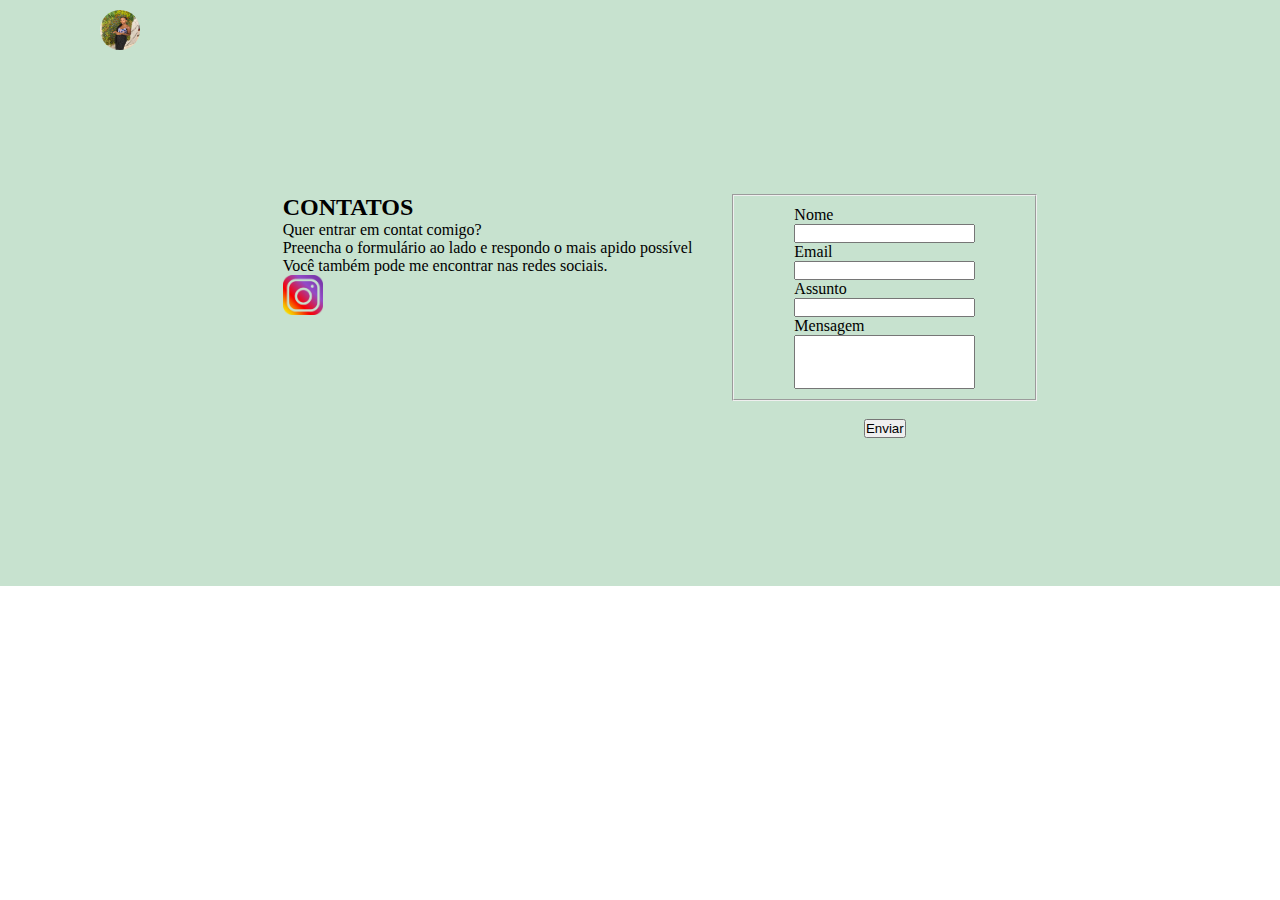
<file: HTML/contatos.html>
<!DOCTYPE html>
<html lang="en">

<head>
    <meta charset="UTF-8">
    <meta http-equiv="X-UA-Compatible" content="IE=edge">
    <meta name="viewport" content="width=device-width, initial-scale=1.0">
    <link rel="stylesheet" href="/css/contatos.css">
    <link rel="stylesheet" href="/css/cabecalho.css">
    <title>contatos</title>
</head>

<body>
    <header>
        <a href="/HTML/portifolio.html"><img src="img1.png" alt="" class="foto1"></a>

    </header>

    <section class="contatos">
        <div class="cont">
            <br>
            <span>
                <h2 class="titulo">CONTATOS</h2>
                <p class="oi">Quer entrar em contat comigo?
                    <br>
                    Preencha o formulário ao lado e respondo o mais apido possível
                    <br>
                    Você também pode me encontrar nas redes sociais.
                </p>
                <a href="https://instagram.com/p/Ca7kG20uDq3/?igshid=ODBkMDk1MTU="><img src="inst.png" alt="inst" width="40" height="40"></a>
            </span>



            <div>
                <form>
                    <fieldset class="formulario">
                        <div>
                            <label>Nome</label>
                            <input type="text" name="Nome" id="nome">
                        </div>
                        <div>
                            <label>Email</label>
                            <input type="email" name="email" required="true" id="email">
                        </div>
                        <div>
                            <label for="assunto">Assunto</label>
                            <input type="text" name="assunto" id="Assunto">
                        </div>
                        <div>
                            <label>Mensagem</label>
                            <input type="text" name="mensagem" id="mensagem">
                        </div>
                        <small class="erro"></small>
                    </fieldset>
                    <br>
                    <button class="bot" id="botão" type="submit">Enviar</button>
                </form>
                <br>
            </div>

        </div>

    </section>
</body>

</html>
</file>
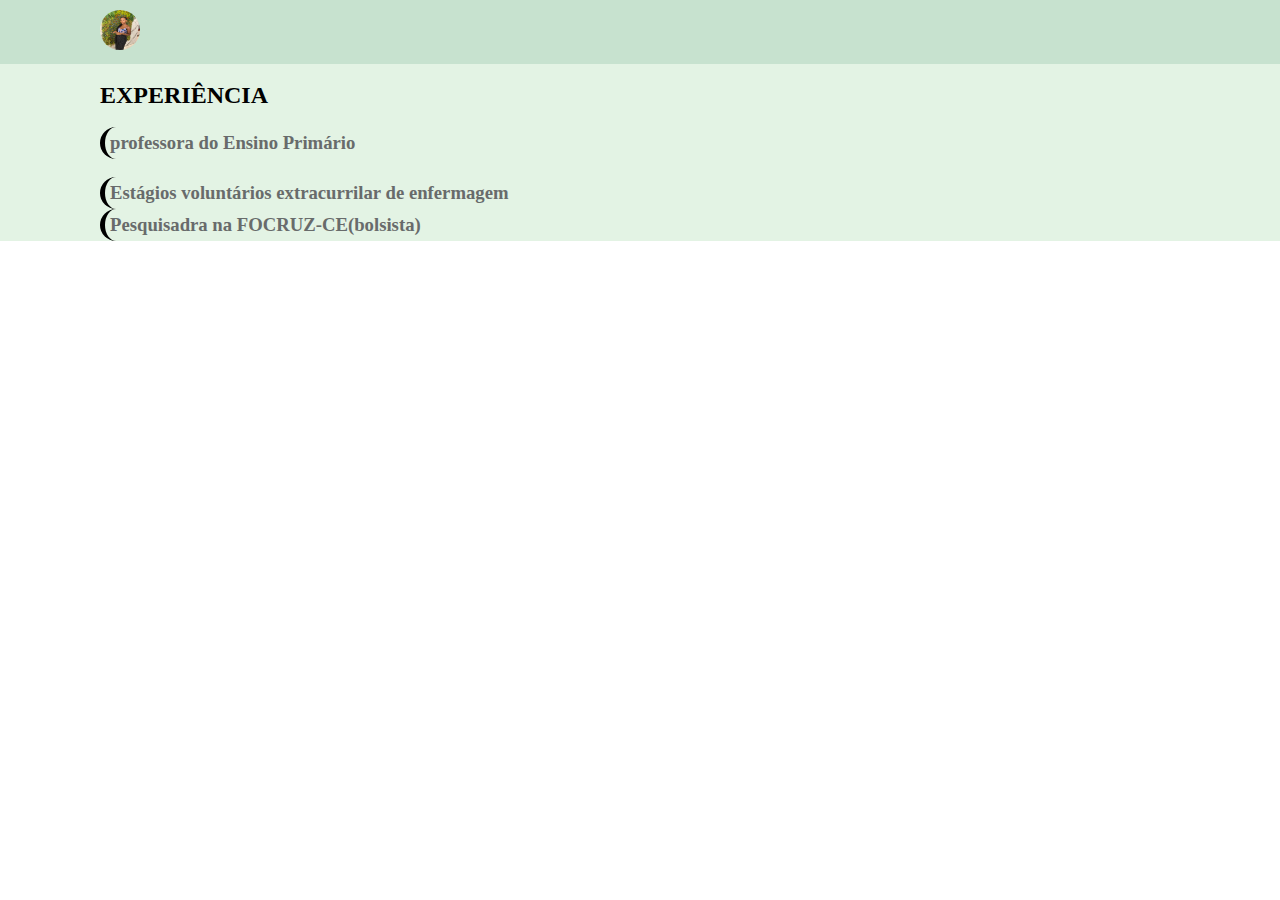
<file: HTML/experiencia.html>
<!DOCTYPE html>
<html lang="en">

<head>
    <meta charset="UTF-8">
    <meta http-equiv="X-UA-Compatible" content="IE=edge">
    <meta name="viewport" content="width=device-width, initial-scale=1.0">
    <link rel="stylesheet" href="/css/experiência.css">
    <link rel="stylesheet" href="/css/cabecalho.css">
    <title>Experiencia</title>
</head>

<body>
    <header>
        <a href="/HTML/portifolio.html"><img src="img1.png" alt="" class="foto1"></a>
    </header>

    <section class="Experiência">
        <div>
            <br>
            <span>
                <h2>EXPERIÊNCIA</h2>
            </span>

            </br>
        </div>
        <div class="exp1">
            <h3>professora do Ensino Primário</h3>
        </div>
        <br>

        <div class="exp1">
            <h3>Estágios voluntários extracurrilar de enfermagem</h3>
        </div>

        <div class="exp1">
            <h3>Pesquisadra na FOCRUZ-CE(bolsista)</h3>
        </div>

    </section>
</body>

</html>
</file>
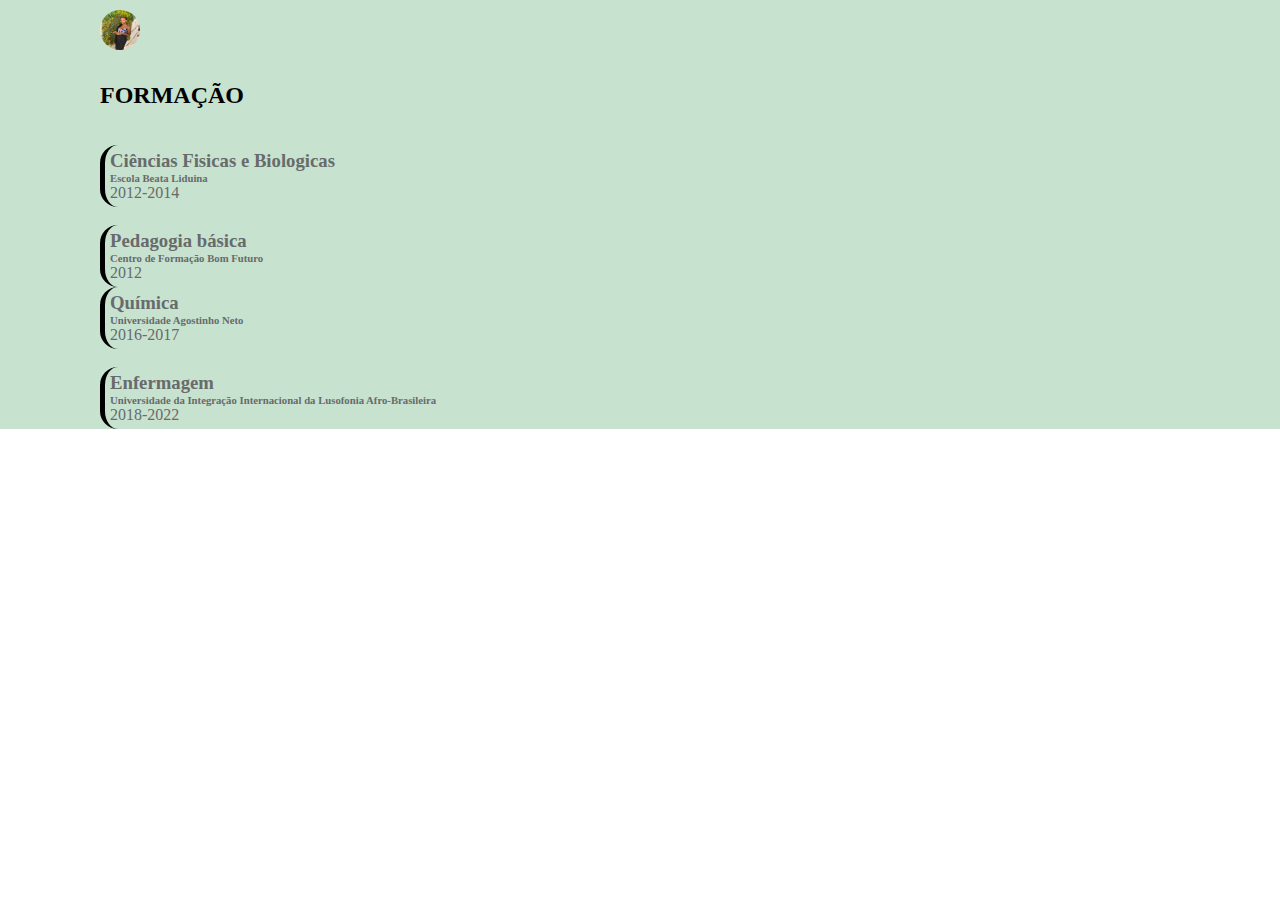
<file: HTML/formação.html>
<!DOCTYPE html>
<html lang="en">

<head>
    <meta charset="UTF-8">
    <meta http-equiv="X-UA-Compatible" content="IE=edge">
    <meta name="viewport" content="width=device-width, initial-scale=1.0">
    <link rel="stylesheet" href="/css/formação.css">
    <link rel="stylesheet" href="/css/cabecalho.css">
    <title>Formação</title>
</head>

<body>

    <header>
        <a href="/HTML/portifolio.html"><img src="img1.png" alt="" class="foto1"></a>
    </header>

    <section class="formação">
        <div>
            <br>
            <span>
                <h2>FORMAÇÃO</h2>
            </span>
            </br>
        </div>

        <br>
        <div class="texto2">
            <h3>Ciências Fisicas e Biologicas</h3>
            <h6>Escola Beata Liduina</h6>
            <p> 2012-2014</p>
        </div>
        <br>


        <div class="texto2">
            <h3>Pedagogia básica</h3>
            <h6>Centro de Formação Bom Futuro</h6>
            <p>2012</p>
        </div>

        <div class="texto2">
            <h3>Química</h3>
            <h6>Universidade Agostinho Neto</h6>
            <p>2016-2017</p>
        </div>
        <br>

        <div class="texto2">
            <h3>Enfermagem</h3>
            <h6>Universidade da Integração Internacional da Lusofonia Afro-Brasileira</h6>
            <p>2018-2022</p>
        </div>

    </section>
</body>

</html>
</file>
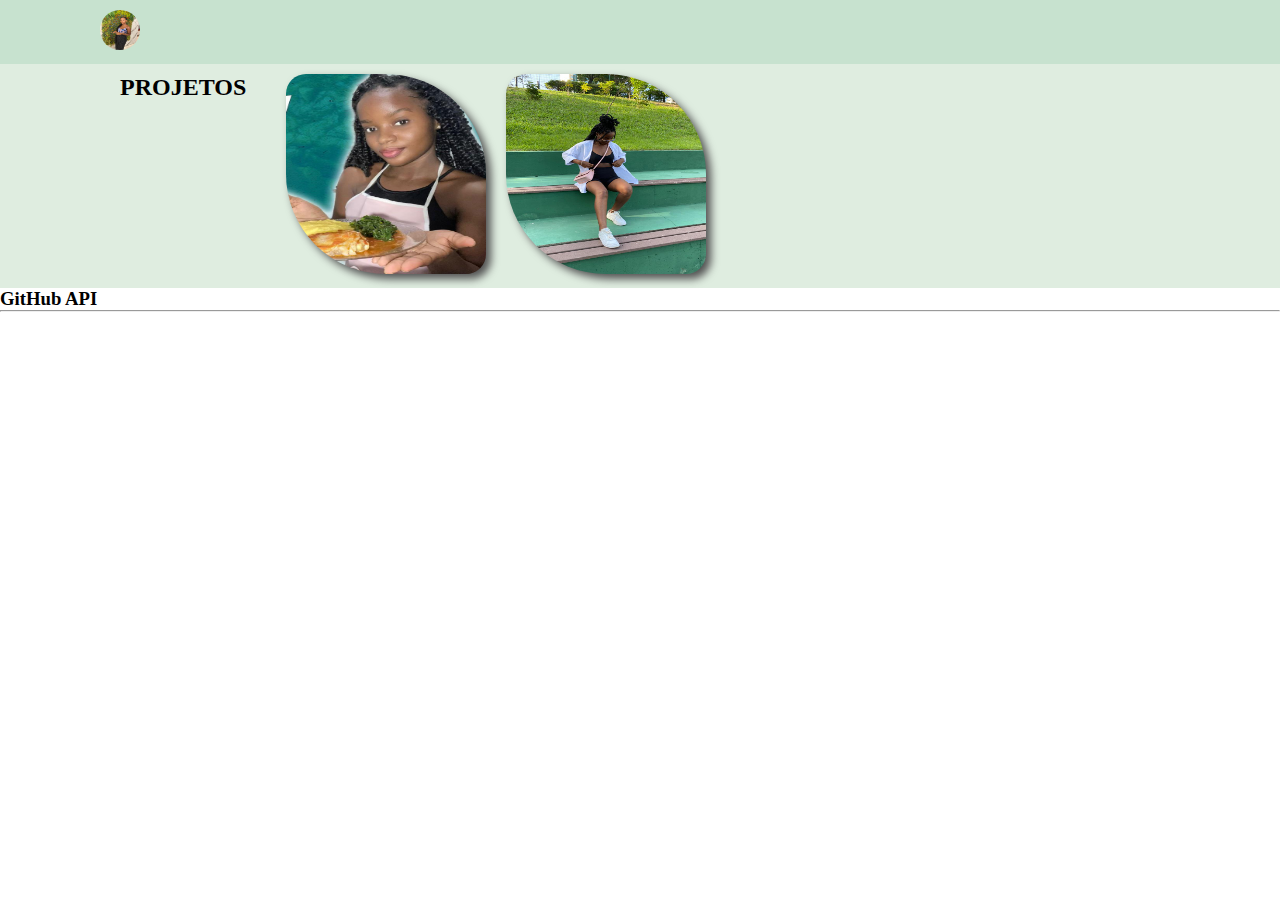
<file: HTML/projetos.html>
<!DOCTYPE html>
<html lang="en">

<head>
    <meta charset="UTF-8">
    <meta http-equiv="X-UA-Compatible" content="IE=edge">
    <meta name="viewport" content="width=device-width, initial-scale=1.0">
    <link rel="stylesheet" href="/css/projetos.css">
    <link rel="stylesheet" href="/css/cabecalho.css">
    <title>Projetos</title>
</head>

<body>
    <header>
        <a href="/HTML/portifolio.html"><img src="img1.png" alt="" class="foto1"></a>
    </header>

    <section class="Projetos">
        <div class="proj">
            <br>
            <span class="lk">
                <h2>PROJETOS</h2>
            </span>
            </br>
            <a href="https://github.com/palmira-tonet/RECEITA-DE-PALMIRA"><img class="projeto" src="foto1.jpeg" width="200" height="200" alt="foto"></a>
            <a href="https://github.com/palmira-tonet/MEU-SITE"><img class="mira" src="mira.jpeg" alt="image" width="200" height="200"></a>

        </div>

    </section>
    <main>
        <h3>GitHub API</h3>
        <hr />
        <ul>

        </ul>

    </main>
    <script src="/JS/github.js"></script>
</body>

</html>
</file>
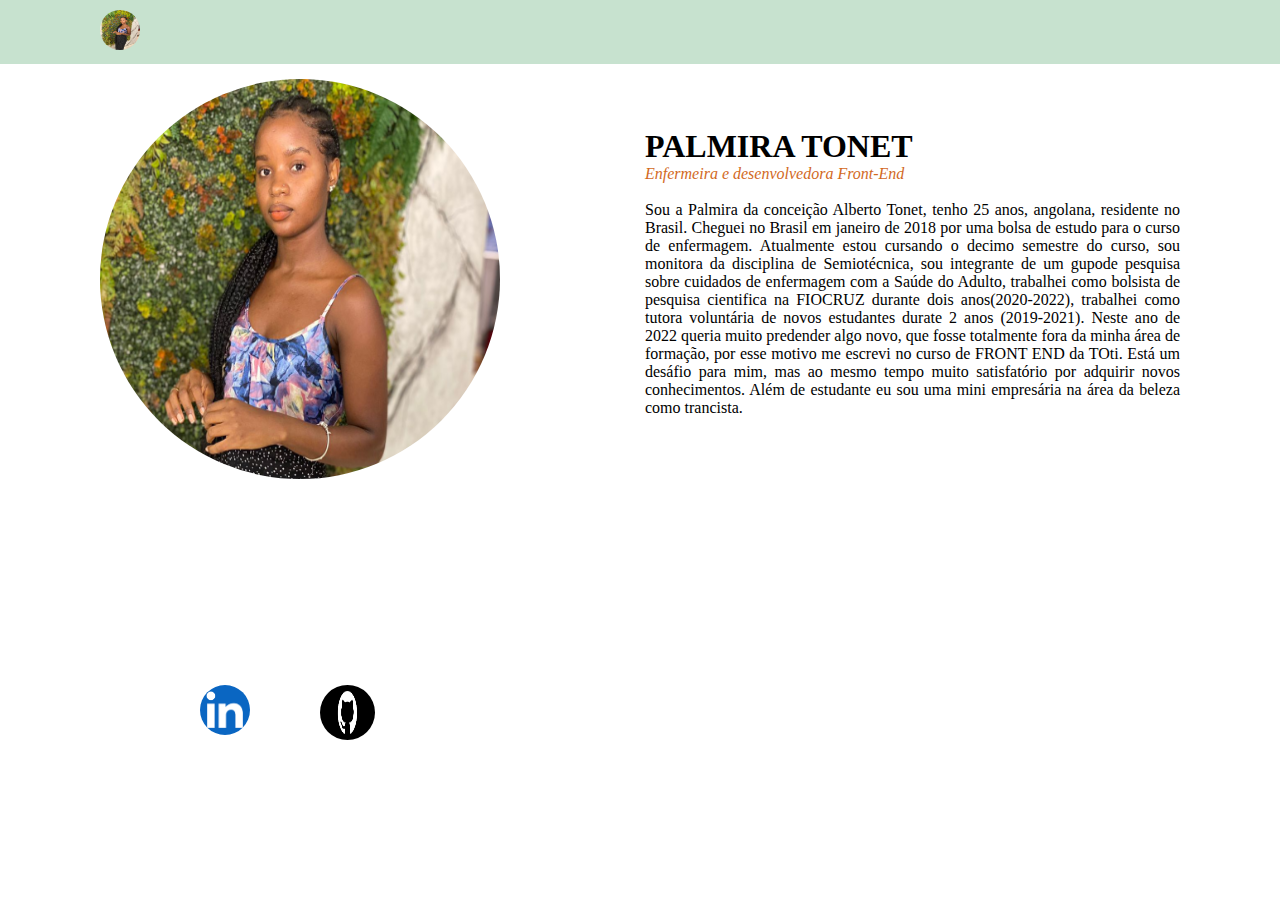
<file: HTML/sobremim.html>
<!DOCTYPE html>
<html lang="en">

<head>
    <meta charset="UTF-8">
    <meta http-equiv="X-UA-Compatible" content="IE=edge">
    <meta name="viewport" content="width=device-width, initial-scale=1.0">
    <link rel="stylesheet" href="/css/sobremim.css">
    <link rel="stylesheet" href="/css/cabecalho.css">
    <title>Sobre mim</title>
</head>

<body>
    <header>
        <a href="/HTML/portifolio.html"><img src="img1.png" alt="" class="foto1"></a>
    </header>
    <main class="sobremim">
        <div>
            <img class="foto" src="img2.png" alt="imagem">
            <div>
                <a href="https://www.linkedin.com/in/palmi-da-concei%C3%A7%C3%A3o-alberto-tonet-b320b021b/">
                    <img class="link" src="img3.png" alt="imagem2">
                </a>
            </div>
            <div>
                <a href="https://github.com/palmira-tonet?tab=repositories">
                    <img class="git" src="img4.png" alt="img4">
                </a>
            </div>

        </div>
        <div>
            <h1>PALMIRA TONET</h1>
            <em class="h6">
                <p>Enfermeira e desenvolvedora Front-End</p>
            </em>
            <div class="sobre">
                <br>

                <p>
                    Sou a Palmira da conceição Alberto Tonet, tenho 25 anos, angolana, residente no Brasil. Cheguei no Brasil em janeiro de 2018 por uma bolsa de estudo para o curso de enfermagem.
                    Atualmente estou cursando o decimo semestre do curso, sou monitora da disciplina de Semiotécnica, sou integrante de um gupode pesquisa sobre cuidados de enfermagem com a Saúde do Adulto, trabalhei como bolsista de pesquisa cientifica na FIOCRUZ durante dois anos(2020-2022), trabalhei como tutora voluntária de novos estudantes durate 2 anos (2019-2021).
                    Neste ano de 2022 queria muito predender algo novo, que fosse totalmente fora da minha área de formação, por esse motivo me escrevi no curso de FRONT END da TOti. Está um desáfio para mim, mas ao mesmo tempo muito satisfatório por adquirir novos conhecimentos.
                    Além de estudante eu sou uma mini empresária na área da beleza como trancista.
                </p>
                </br>

            </div>
        </div>
    </main>

</body>

</html>
</file>
<file: css/sobremim.css>
.sobremim {
    max-width: 1300px;
    padding: 15px 100px;
    margin: 0;
    display: grid;
    grid-template-columns: 2fr 2fr;
    gap: 10px;
    text-align: justify;
    align-items: center;
}

.foto {
    border-radius: 300%;
    width: 400px;
    height: 400px;
    position: relative;
    

}

.link {
   width: 50px;
   height: 50px;
   border-radius: 50px;
   position: absolute;
   left: 200px;
   bottom: 165px;
}


.git {
    width: 55px;
    height: 55px;
    border-radius: 60px;
    position: absolute;
    left: 320px;
    bottom: 160px;
}
.h6 {
    color: chocolate;
}
</file>
<file: css/contatos.css>
@import './reset.css';

.contatos {
background: #c7e2cf;
}

.cont {
    display: flex;
    gap: 40px;
    justify-content: center;
    padding: 130px
}

.titulo{
    color: #000;
}

.formulario {
    max-width: 10px;
    padding: 10px 60px;
    margin: 0 ;
    display: grid;
    color: #000;
}

.bot {
    margin: auto;
    display: grid;
    
}

#mensagem {
    height: 50px;
}

.oi {
    color: #000;
}

.erro {
    visibility:visible;
}
</file>
<file: css/cabecalho.css>
@import './reset.css';

header {
max-width: 1200px;
padding: 10px 100px;
margin: 0 auto;
background: #c7e2cf;
display: flex;
justify-content: space-between;
align-items: center;
}

.menu {
    display: flex;
    flex-wrap: wrap;
    gap: 20px;
    justify-content:center;
    font-size: 1rem;
    line-height: 1, 30rem;
    padding: 15px 2px;
    color:#a3e2ca ;
}

.menu a {   
    text-decoration: none;
    color: black;
}

.foto1 {
    border-radius: 50%;
    width: 40px;
    height: 40px; 
}
</file>
<file: css/experiência.css>
@import './reset.css';

.Experiência {
    background: #e3f3e4;
    max-width: 1300px;
    padding: 0px 100px;
    margin: 0 auto;
    gap: 5px;
    justify-content: space-between;
}

.exp1 {
    color: rgb(104, 107, 107);
    align-items: center;
    border-left: 5px solid #000;
    padding: 5px;
    border-radius: 18px;
    justify-content: center;
    display: block;
}
</file>
<file: css/formação.css>
@import './reset.css';

.formação {
background: #c7e2cf;
max-width: 1300px;
padding: 0px 100px;
margin: 0 auto;
gap:5px ;
justify-content: space-between;


}

 .texto2 {
    color: rgb(104, 107, 107);
    align-items: center;
    border-left: 5px solid #000;
    padding: 5px;
    border-radius: 18px;
    justify-content: center;
    display: block;

  
 }
</file>
<file: css/projetos.css>
@import './reset.css';

.Projetos{
    background: #dfede0;
    max-width: 1300px;
    padding: 10px 100px;
    margin: 0 auto;
    display:grid
    align-items: center;
    justify-content: space-between;

}

.projeto {
    border-radius: 20px 100px;
    filter: drop-shadow(5px 5px 4px #515151);
  
}

.mira {
    border-radius: 20px 100px;
    filter: drop-shadow(5px 5px 4px #515151);
}
  
.proj {
    display: flex;
    gap: 20px;
}

.btn {
    background-color: rgb(0, 255, 157);
    border-radius: 5px 10px ;
    cursor: pointer;
    width: 100px;
    gap: 10px;

}
</file>
